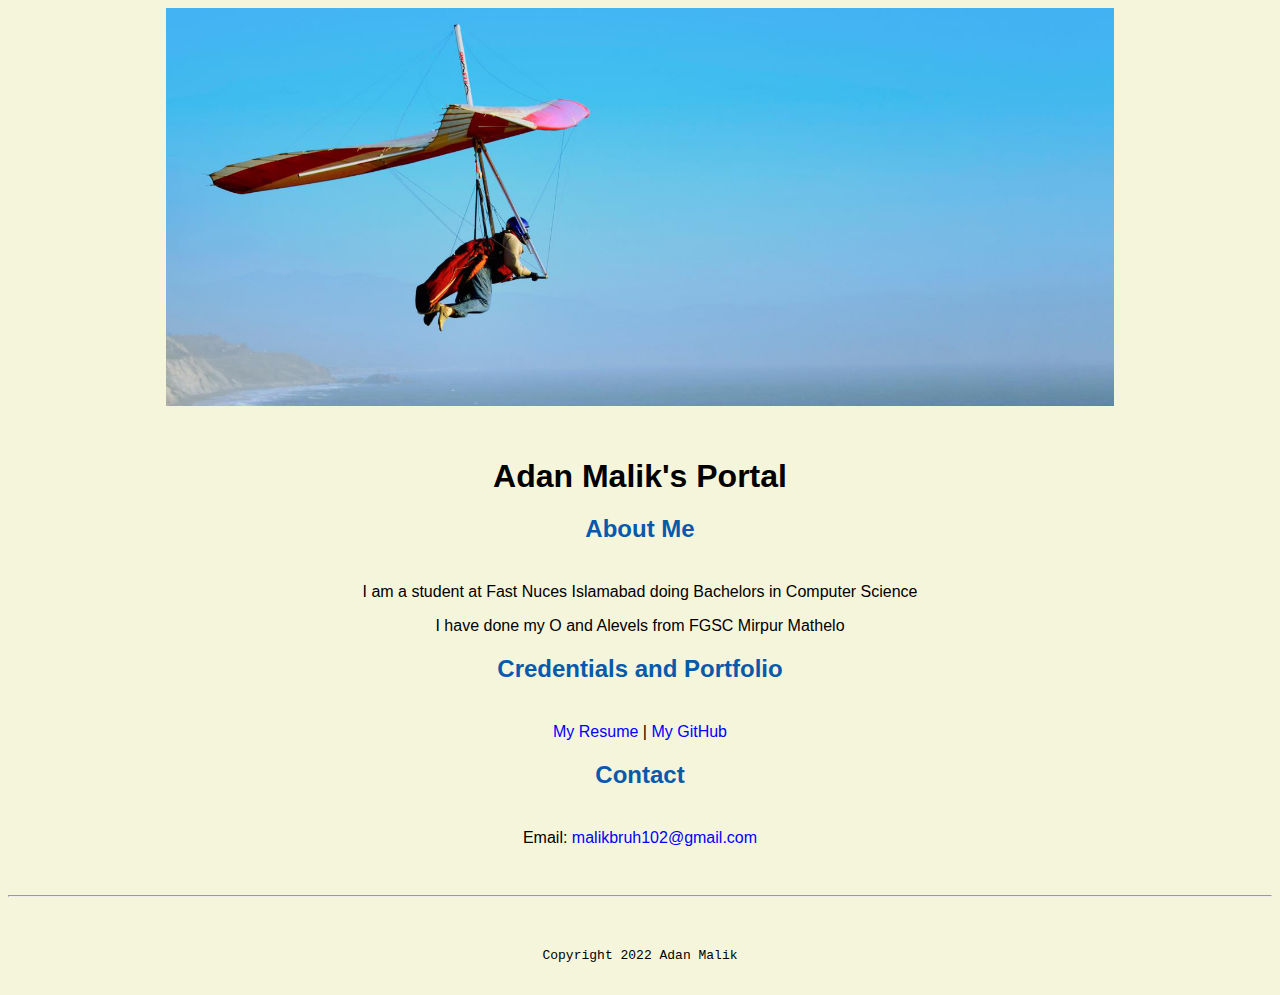
<file: index.html>
<!doctype html>

<!-- this is a comment for human! -->

<html lang="en">

  <header>
    <title>Adan Malik's Portal</title>
    <link rel="stylesheet" href="css/master.css">
    <link rel="faviconicon" href="favicon.ico" type="image/s-icon">
    <link rel="shortcut" href="favicon.ico" type="image/x-icon">
    <meta name="viewport" content="width-device-width, initial-scale=1 shrink-to-fit=no">
    <meta name="name" content="Adan Malik's Portal">
    <meta name="robots" content="noindex, nofollow">

  </header>

  <body>
    <img src="images/banner.jpg" width="75%" alt="banner">
    <h1>Adan Malik's Portal</h1>
    <h2>About Me</h2>
    <p>I am a student at Fast Nuces Islamabad doing Bachelors in Computer Science</p>
    <p>I have done my O and Alevels from FGSC Mirpur Mathelo</p>
    <h2>Credentials and Portfolio</h2>

    <p><a href= "resume.html">My Resume</a> | <a href= "https://github.com/malikadan21">My GitHub</a></p>
    <h2>Contact</h2>

    <p>Email: <a href="malito:malikbruh102@gmail.com">malikbruh102@gmail.com</a></p>
  </body>

  <footer>
    <hr>
    <code>Copyright <c> 2022 Adan Malik</code>
  </footer>

</html>
</file>
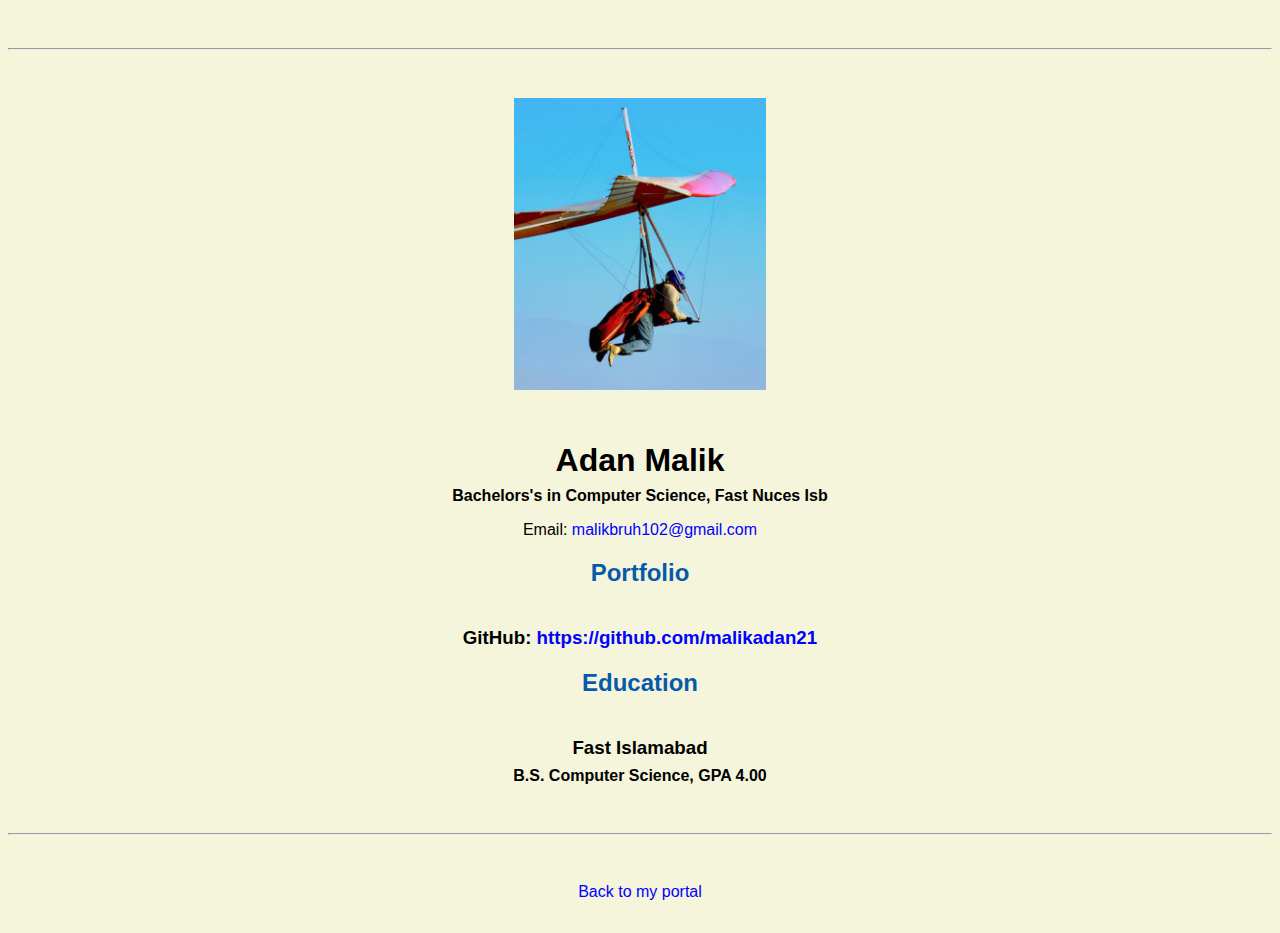
<file: resume.html>
<!doctype html>

<!-- this is a comment for human! -->

<html lang="en">

  <header>
    <title>Harrison Kong's Resume</title>
    <link rel="stylesheet" href="css/master.css">
  </header>

  <body>
    <hr>

    <img src="images/headshot.jpg" alt="Harrison Kong's headshot" width="20%">

    <h1>Adan Malik</h1>
    <h4>Bachelors's in Computer Science, Fast Nuces Isb </h4>

    <p>Email: <a href="mailto:malikbruh102@gmail.com" target="_blank">malikbruh102@gmail.com</a></p>
    <!-- don't post physical address, personal phone number or other personal information on the web! -->

    <h2>Portfolio</h2>
      <h3>GitHub: <a href="https://github.com/malikadan21" target="_blank">https://github.com/malikadan21</a></h3>

    <h2>Education</h2>

    <h3>Fast Islamabad</h3>
    <h4>B.S. Computer Science, GPA 4.00</h4>


  </body>

  <footer>
  <hr>
  <p><a href="index.html">Back to my portal</a><p>
  </footer>

</html>
</file>
<file: css/master.css>
/* Cascading stylesheet for the website */

/* Text inside these asterisks and slashes are comments for human */

  a {
    color: blue;/* set the text color to blue here */
    text-decoration: none; /* This means we do not want hyperlinks to be underlined */
  }

  a:hover {
    color: red;/* set the text color to red here */
    text-decoration: none; /* This means we do not want hyperlinks to be underlined */
  }

  body {
    background-color: beige;/* set the background color here */
    color: black;/* set the text color to black here */
    font-family: Arial, Helvetica, sans-serif;/* set the font here */
    text-align: center;/* set the text alignment here */
   }

  footer {
    margin-top: 2rem;
    margin-bottom: 2rem;
  }

  h1 {
    margin-bottom: 0.5rem;
    margin-top: 3rem;
   }

  h2 {
    color: #075AAB;/* set the text color of to #075AAB here */
    /* set both the bottom margin and top margin to 2.5rem here */
    margin-bottom: 2.5rem;
    margin.top: 2.5rem;
   }

  h3 {
    margin-bottom: 0;
    margin-top: 2rem;
  }

  h4 {
    margin-bottom: 1rem;
    margin-top: 0.5rem;
  }

  h5 {
    margin-top: 0.5rem;
  }

  hr {
    margin-bottom: 3rem;
    margin-top: 3rem;
  }

  /* this controls how the bullet points in the resume page looks */
  ul {
    display: table;
    margin: 0 auto;
    text-align: left;
  }
</file>
